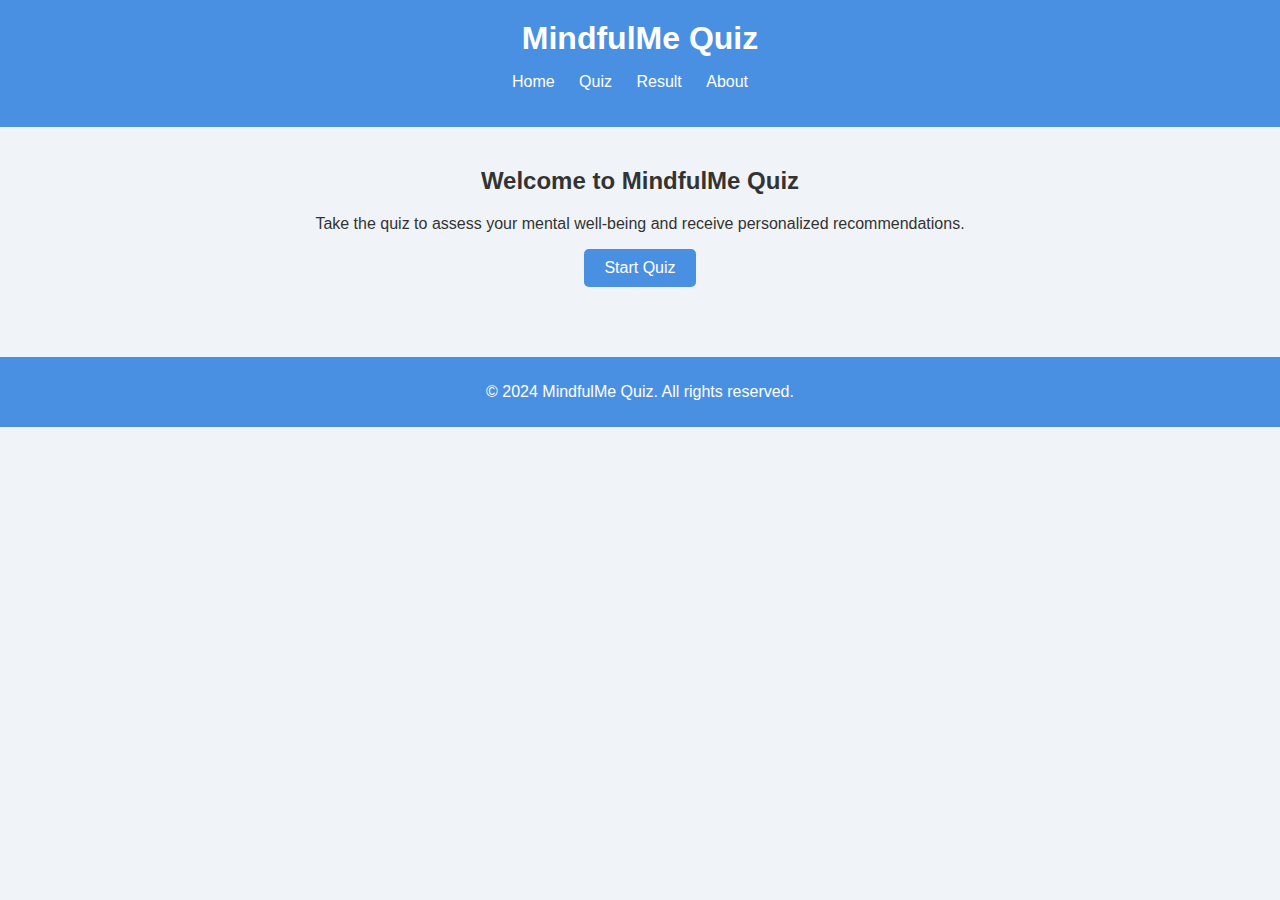
<file: index.html>
<!DOCTYPE html>
<html lang="en">
<head>
    <meta charset="UTF-8">
    <meta name="viewport" content="width=device-width, initial-scale=1.0">
    <title>MindfulMe Quiz</title>
    <link rel="stylesheet" href="./styles.css">
</head>
<body>
    <header>
        <h1>MindfulMe Quiz</h1>
        <nav>
            <ul>
                <li><a href="index.html">Home</a></li>
                <li><a href="quiz.html">Quiz</a></li>
                <li><a href="result.html">Result</a></li>
                <li><a href="about.html">About</a></li>
            </ul>
        </nav>
    </header>

    <main>
        <section>
            <h2>Welcome to MindfulMe Quiz</h2>
            <p>Take the quiz to assess your mental well-being and receive personalized recommendations.</p>
            <a href="quiz.html" class="btn">Start Quiz</a>
        </section>
    </main>

    <footer>
        <p>&copy; 2024 MindfulMe Quiz. All rights reserved.</p>
    </footer>
</body>
</html>
</file>
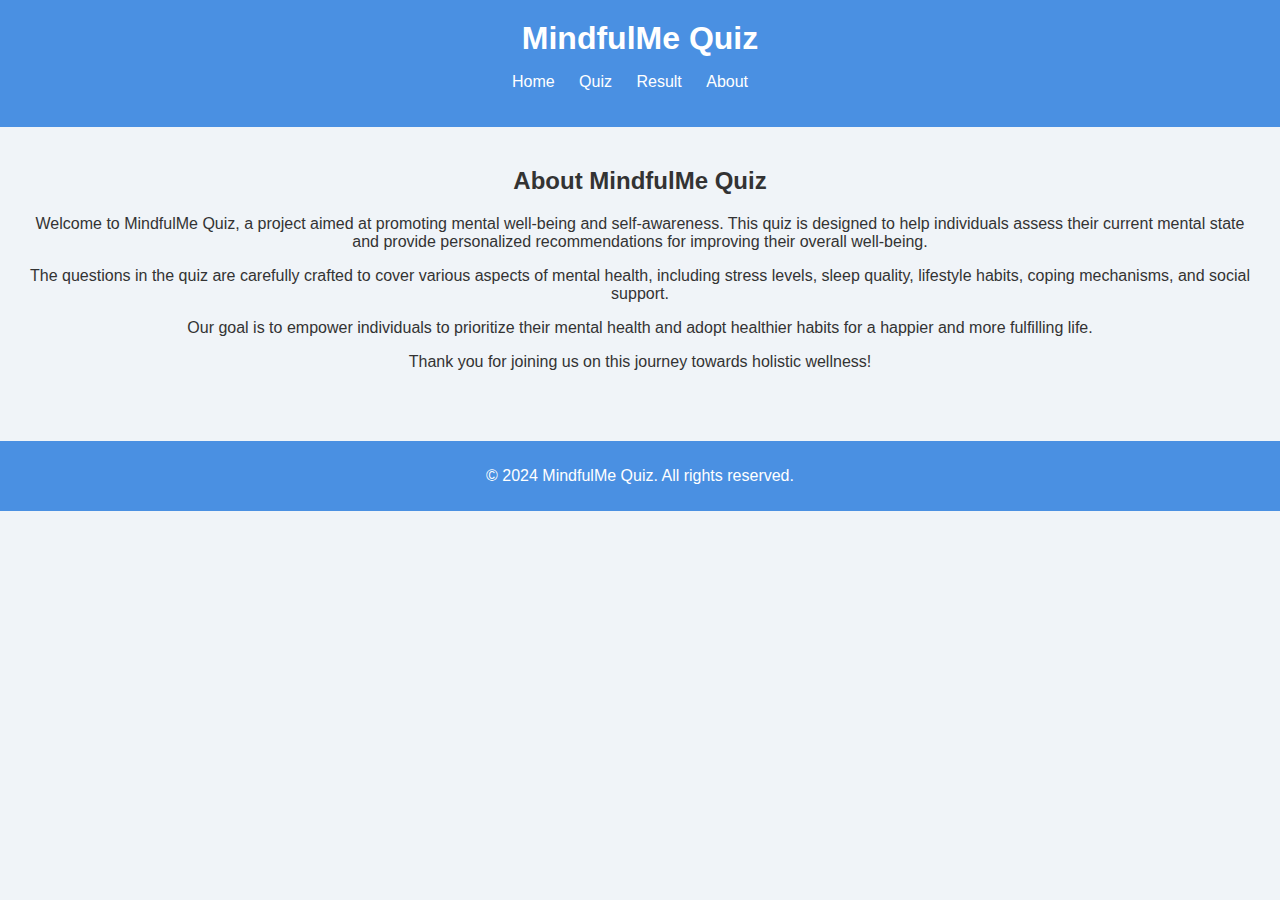
<file: about.html>
<!DOCTYPE html>
<html lang="en">
<head>
    <meta charset="UTF-8">
    <meta name="viewport" content="width=device-width, initial-scale=1.0">
    <title>About MindfulMe Quiz</title>
    <link rel="stylesheet" href="./styles.css"> <!-- Link to styles.css -->
</head>
<body>
    <header>
        <h1>MindfulMe Quiz</h1>
        <nav>
            <ul>
                <li><a href="index.html">Home</a></li>
                <li><a href="quiz.html">Quiz</a></li>
                <li><a href="result.html">Result</a></li>
                <li><a href="about.html">About</a></li>
            </ul>
        </nav>
    </header>

    <main>
        <section id="about-section">
            <h2>About MindfulMe Quiz</h2>
            <p>Welcome to MindfulMe Quiz, a project aimed at promoting mental well-being and self-awareness. This quiz is designed to help individuals assess their current mental state and provide personalized recommendations for improving their overall well-being.</p>
            <p>The questions in the quiz are carefully crafted to cover various aspects of mental health, including stress levels, sleep quality, lifestyle habits, coping mechanisms, and social support.</p>
            <p>Our goal is to empower individuals to prioritize their mental health and adopt healthier habits for a happier and more fulfilling life.</p>
            <p>Thank you for joining us on this journey towards holistic wellness!</p>
        </section>
    </main>

    <footer>
        <p>&copy; 2024 MindfulMe Quiz. All rights reserved.</p>
    </footer>
</body>
</html>
</file>
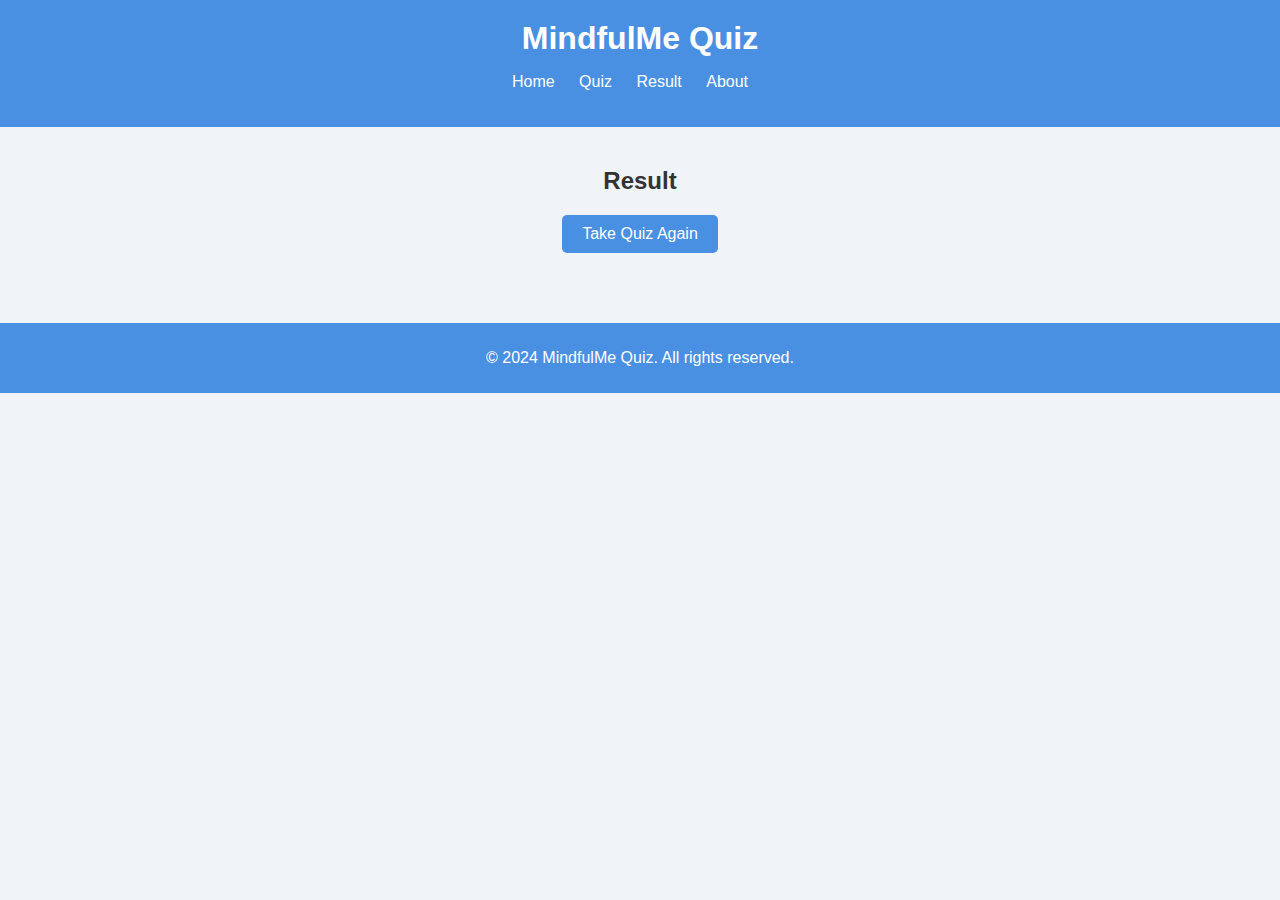
<file: result.html>
<!DOCTYPE html>
<html lang="en">
<head>
    <meta charset="UTF-8">
    <meta name="viewport" content="width=device-width, initial-scale=1.0">
    <title>MindfulMe Quiz - Result</title>
    <link rel="stylesheet" href="./styles.css"> <!-- Link to styles.css -->
</head>
<body>
    <header>
        <h1>MindfulMe Quiz</h1>
        <nav>
            <ul>
                <li><a href="index.html">Home</a></li>
                <li><a href="quiz.html">Quiz</a></li>
                <li><a href="result.html">Result</a></li>
                <li><a href="about.html">About</a></li>
            </ul>
        </nav>
    </header>

    <main>
        <section id="result-section">
            <h2>Result</h2>
            <div id="result-message">
                <!-- Result message will be displayed here -->
            </div>
            <a href="index.html" class="btn">Take Quiz Again</a>
        </section>
    </main>

    <footer>
        <p>&copy; 2024 MindfulMe Quiz. All rights reserved.</p>
    </footer>
</body>
</html>
</file>
<file: styles.css>
/* Global Styles */

body {
    font-family: Arial, sans-serif;
    margin: 0;
    padding: 0;
    background-color: #f0f4f8; /* Light blue-gray */
    color: #333;
}

header {
    background-color: #4a90e2; /* Dodger blue */
    color: #fff;
    padding: 20px 0;
    text-align: center;
}

header h1 {
    margin: 0;
    font-size: 2em;
}

nav ul {
    list-style-type: none;
    padding: 0;
}

nav ul li {
    display: inline;
    margin-right: 20px;
}

nav ul li a {
    color: #fff;
    text-decoration: none;
}

main {
    padding: 20px;
}

footer {
    background-color: #4a90e2; /* Dodger blue */
    color: #fff;
    text-align: center;
    padding: 10px 0;
}

/* Homepage Styles */

section {
    text-align: center;
    margin-bottom: 50px;
}

.btn {
    display: inline-block;
    background-color: #4a90e2; /* Dodger blue */
    color: #fff;
    padding: 10px 20px;
    text-decoration: none;
    border-radius: 5px;
    transition: background-color 0.3s ease;
}

.btn:hover {
    background-color: #0066cc; /* Royal blue */
}

/* Quiz Page Styles */

.question {
    margin-bottom: 20px;
}

.question h3 {
    margin-top: 0;
}

/* Result Page Styles */

.result {
    text-align: center;
}

.result h2 {
    margin-top: 0;
}

/* About Page Styles */

.about-content {
    text-align: center;
}

.about-content p {
    max-width: 600px;
    margin: 0 auto;
}
</file>
